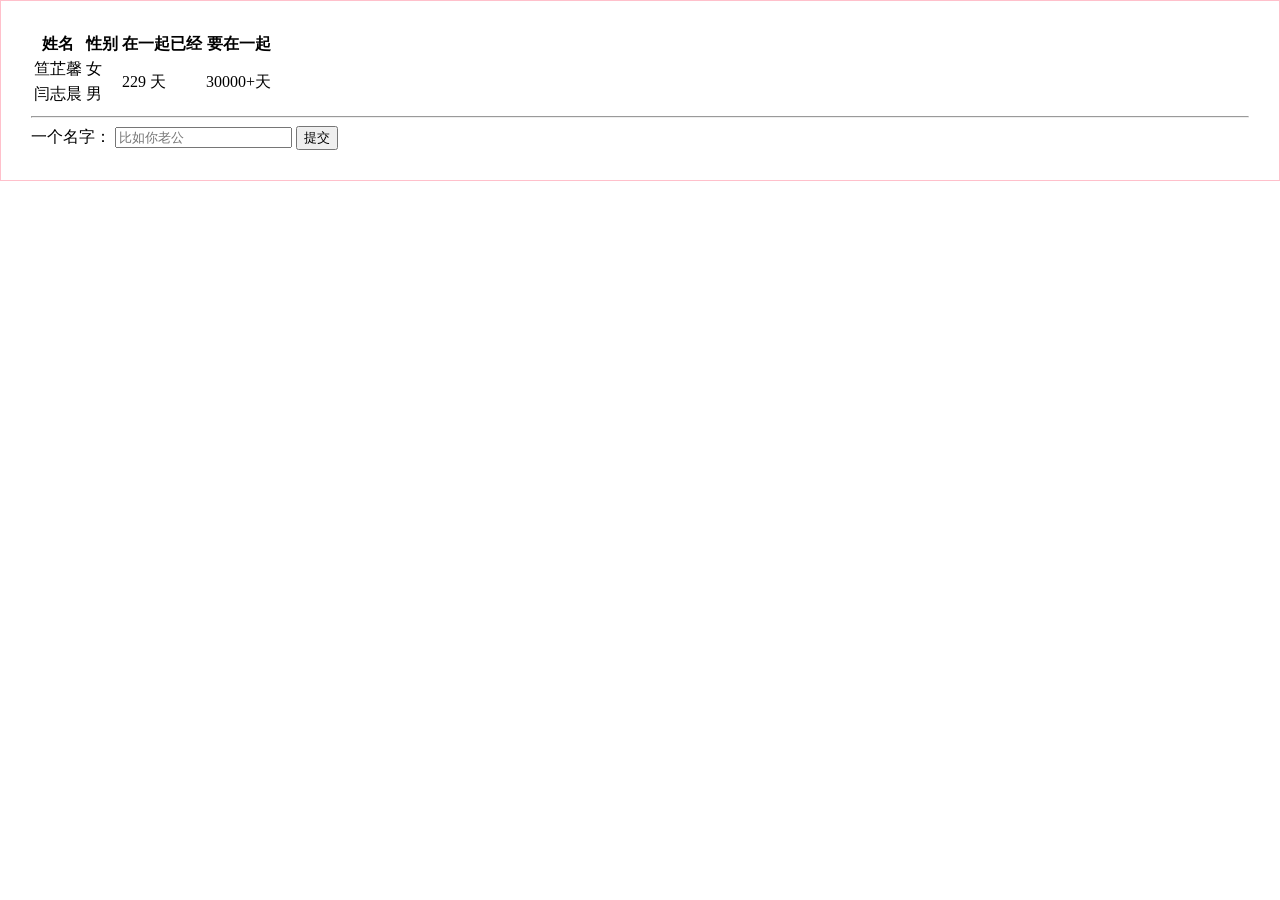
<file: index.html>
<!DOCTYPE html>
<html lang="en">
<head>
    <meta charset="UTF-8">
    <meta name="viewport" content="width=device-width, initial-scale=1.0">
    <title>LOVE</title>
    <link rel="stylesheet" href="./style.css">
</head>
<body>
    <table>
        <tr>
            <th>姓名</th>
            <th>性别</th>
            <th>在一起已经</th>
            <th>要在一起</th>
        </tr>
        <tr>
            <td>笪芷馨</td>
            <td>女</td>
            <td  rowspan="2" id="days-result">
                <script>
    function days(startY, startM, startD, endY, endM, endD) {
    let start = new Date(startY, startM - 1, startD);  
    let end = new Date(endY, endM - 1, endD);
    return Math.round((end - start) / (24 * 60 * 60 * 1000));
    }
    let today = new Date();//获取日期
    let year  = today.getFullYear();
    let month = today.getMonth() + 1;
    let date  = today.getDate();
    let n = days(2026, 4, 19, year, month, date);
    document.getElementById('days-result').textContent = n + ' 天';//输出在页面
    </script>
            </td>
            <td  rowspan="2">30000+天</td>
        </tr>
        <tr>            
            <td>闫志晨</td>            
            <td>男</td>        
        </tr>
    </table>
    <hr>
    <form>
        <lable for="username">一个名字：</lable>
        <input id="username" name="username" type="text" placeholder="比如你老公">
        <button type="submit">提交</button>
    </form>

</body>
</html>
</file>
<file: style.css>
body 
{
    margin: 0;
    padding: 30px;
    border: 1px solid pink;
}
.main-title 
{
    color: rgb(56, 56, 82);
    text-align: center;
}
.layout 
{
    display: flex;
    font-size: 30px;
    text-align: center;
}
.blue
{
    color: blue;
    font-size: 50px;
}
.red
{
    color: red;
    font-size: 50px;
}
.ty
{
    font-size: 24px;
}
.pre
{
    font-size: 26px;
}
@media (max-width: 700px) 
{
    .layout 
    {
        flex-direction: column;
    }
}
</file>
